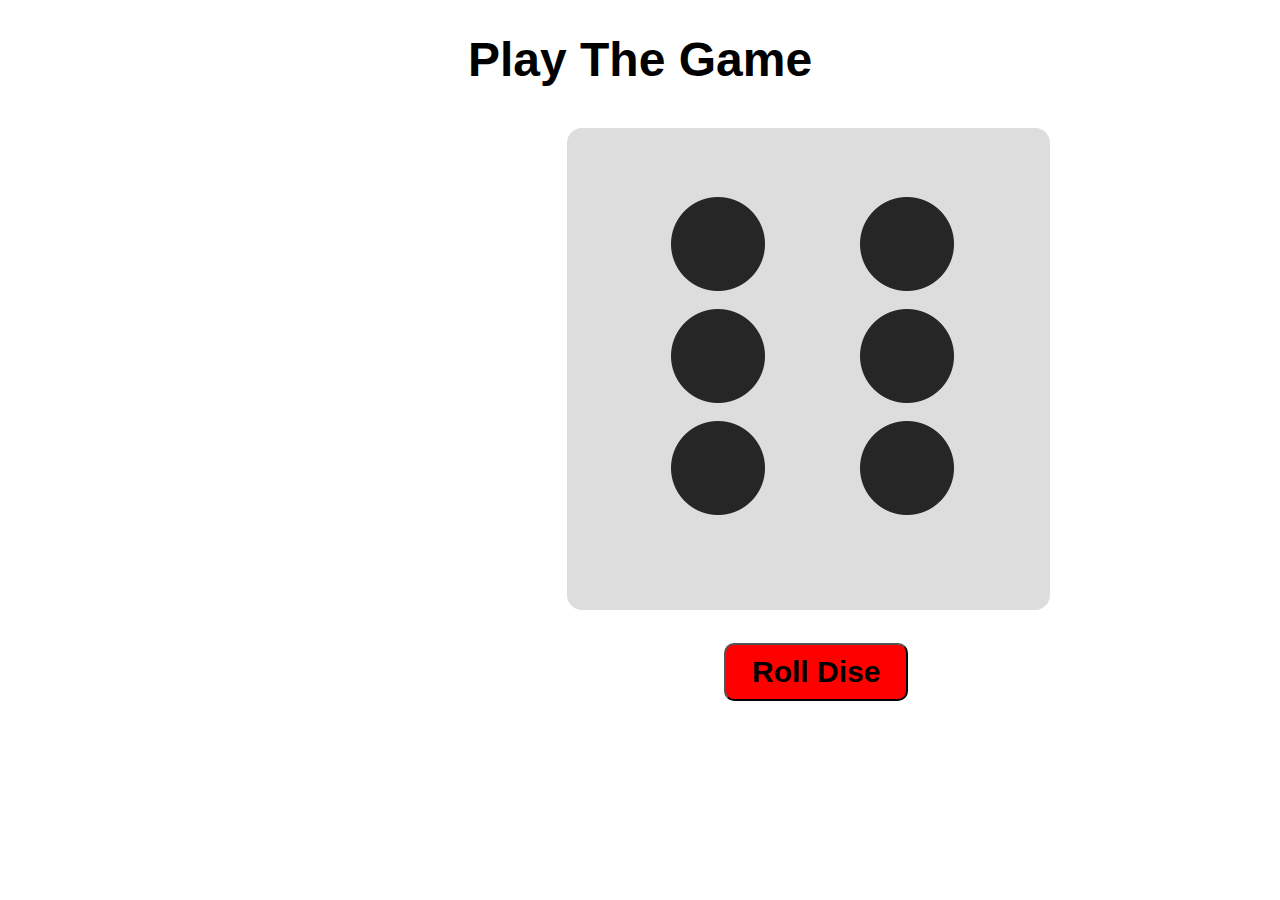
<file: index.html>
<!DOCTYPE html>
<html lang="en">

<head>
  <meta charset="UTF-8" />
  <meta name="viewport" content="width=device-width, initial-scale=1.0" />
  <title>Ludo</title>
  <link rel="stylesheet" href="style.css">
  <!-- <link rel="shortcut icon" href="./img/1.png" type="image/x-icon"> -->
</head>

<body>
  <h1>Play The Game</h1>
  <img id="ludo" src="img/6.png" alt="Ludo" /><br />
  <button onclick="rollDise()" id="btn">Roll Dise</button>
  
  <script src="script.js"></script>
</body>

</html>
</file>
<file: style.css>
h1 {
  text-align: center;
  font-family: sans-serif;
  font-size: 3rem;
  font-weight: bold;
}

button {
  font-size: 30px;
  background-color: red;
  color: black;
  padding: 10px 26px;
  border-radius: 10px;
  font-weight: bold;
  margin-top: 20px;
  margin-left: 716px;
  transition: 0.8s;
}

button:hover {
  background-color: black;
  color: wheat;
}

img {
  margin-left: 550px;
}
</file>
